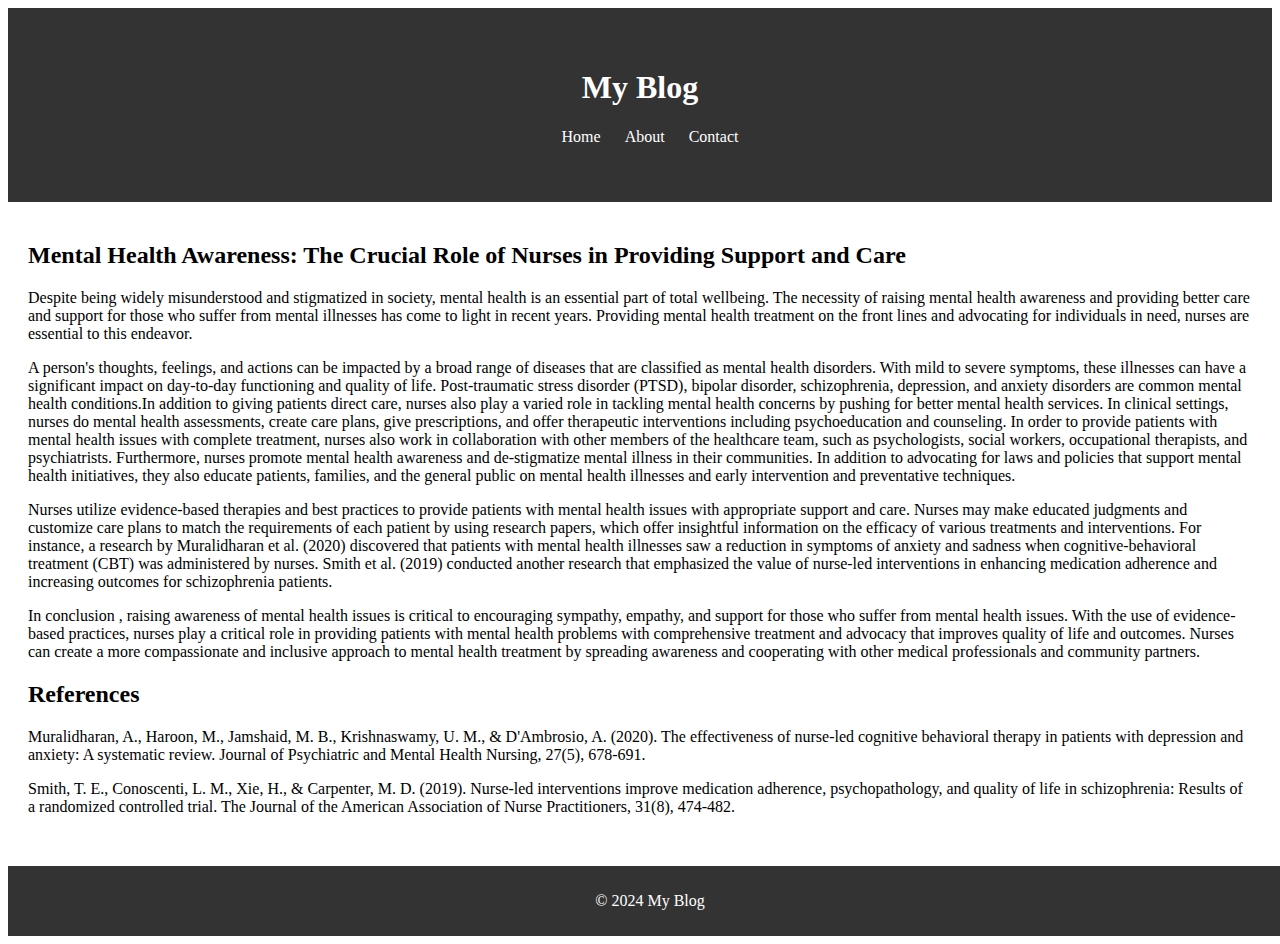
<file: index.html>
<!DOCTYPE html>
<html lang="en">
<head>
    <meta charset="UTF-8">
    <meta name="viewport" content="width=device-width, initial-scale=1.0">
    <title>My Blog</title>
    <link rel="stylesheet" href="stylee.css">
</head>
<body>
    <header>
        <h1>My Blog</h1>
        <nav>
            <ul>
                <li><a href="#">Home</a></li>
                <li><a href="#">About</a></li>
                <li><a href="#">Contact</a></li>
            </ul>
        </nav>
    </header>

    <main>
        <article>
            <h2>Mental Health Awareness: The Crucial Role of Nurses in Providing Support and Care
</h2>
            <p>Despite being widely misunderstood and stigmatized in society, mental health is an essential part of total wellbeing. 
			The necessity of raising mental health awareness and providing better care and support for those who suffer from mental 
			illnesses has come to light in recent years. Providing mental health treatment on the front lines and advocating for individuals 
			in need, nurses are essential to this endeavor.<p>
			<p>A person's thoughts, feelings, and actions can be impacted by a broad range of diseases that are classified as mental health disorders. 
			With mild to severe symptoms, these illnesses can have a significant impact on day-to-day functioning and quality of life. Post-traumatic stress disorder (PTSD), 
			bipolar disorder, schizophrenia, depression, and anxiety disorders are common mental health conditions.In addition to giving patients direct care, nurses also play a varied role in tackling mental health concerns by pushing for better mental health services. 
			In clinical settings, nurses do mental health assessments, create care plans, give prescriptions, and offer therapeutic interventions including psychoeducation and counseling. 
			In order to provide patients with mental health issues with complete treatment, nurses also work in collaboration with other members of the healthcare team, such as psychologists, 
			social workers, occupational therapists, and psychiatrists. Furthermore, nurses promote mental health awareness and de-stigmatize mental illness in their communities. In addition to advocating for laws and policies that 
			support mental health initiatives, they also educate patients, families, and the general public on mental health illnesses and early intervention and preventative techniques.<p>
			<p>Nurses utilize evidence-based therapies and best practices to provide patients with mental health issues with appropriate support and care. Nurses may make educated judgments and customize care plans to match the requirements of each patient by using research 
			papers, which offer insightful information on the efficacy of various treatments and interventions. For instance, a research by Muralidharan et al. (2020) discovered that patients with mental health illnesses saw a reduction in symptoms of anxiety and sadness when 
			cognitive-behavioral treatment (CBT) was administered by nurses. Smith et al. (2019) conducted another research that emphasized the value of nurse-led interventions in enhancing medication adherence and increasing outcomes for schizophrenia patients.<p>
			<p>In conclusion , raising awareness of mental health issues is critical to encouraging sympathy, empathy, and support for those who suffer from mental health issues. With the use of evidence-based practices, nurses play a critical role in providing patients with 
			mental health problems with comprehensive treatment and advocacy that improves quality of life and outcomes. Nurses can create a more compassionate and inclusive approach to mental health treatment by spreading awareness and cooperating with other medical professionals 
			and community partners.<p>


        <article>
            <h2>References</h2>
            <p>Muralidharan, A., Haroon, M., Jamshaid, M. B., Krishnaswamy, U. M., & D'Ambrosio, A. (2020). The effectiveness of nurse-led cognitive behavioral therapy in patients with depression and anxiety: A systematic review. Journal of Psychiatric and Mental Health Nursing, 27(5), 678-691.<p>
			<p>Smith, T. E., Conoscenti, L. M., Xie, H., & Carpenter, M. D. (2019). Nurse‐led interventions improve medication adherence, psychopathology, and quality of life in schizophrenia: Results of a randomized controlled trial. The Journal of the American Association of Nurse Practitioners, 31(8), 474-482.</p>
        </article>

  

    </main>

    <footer>
        <p>&copy; 2024 My Blog</p>
		
    </footer>
</body>
</html>
</file>
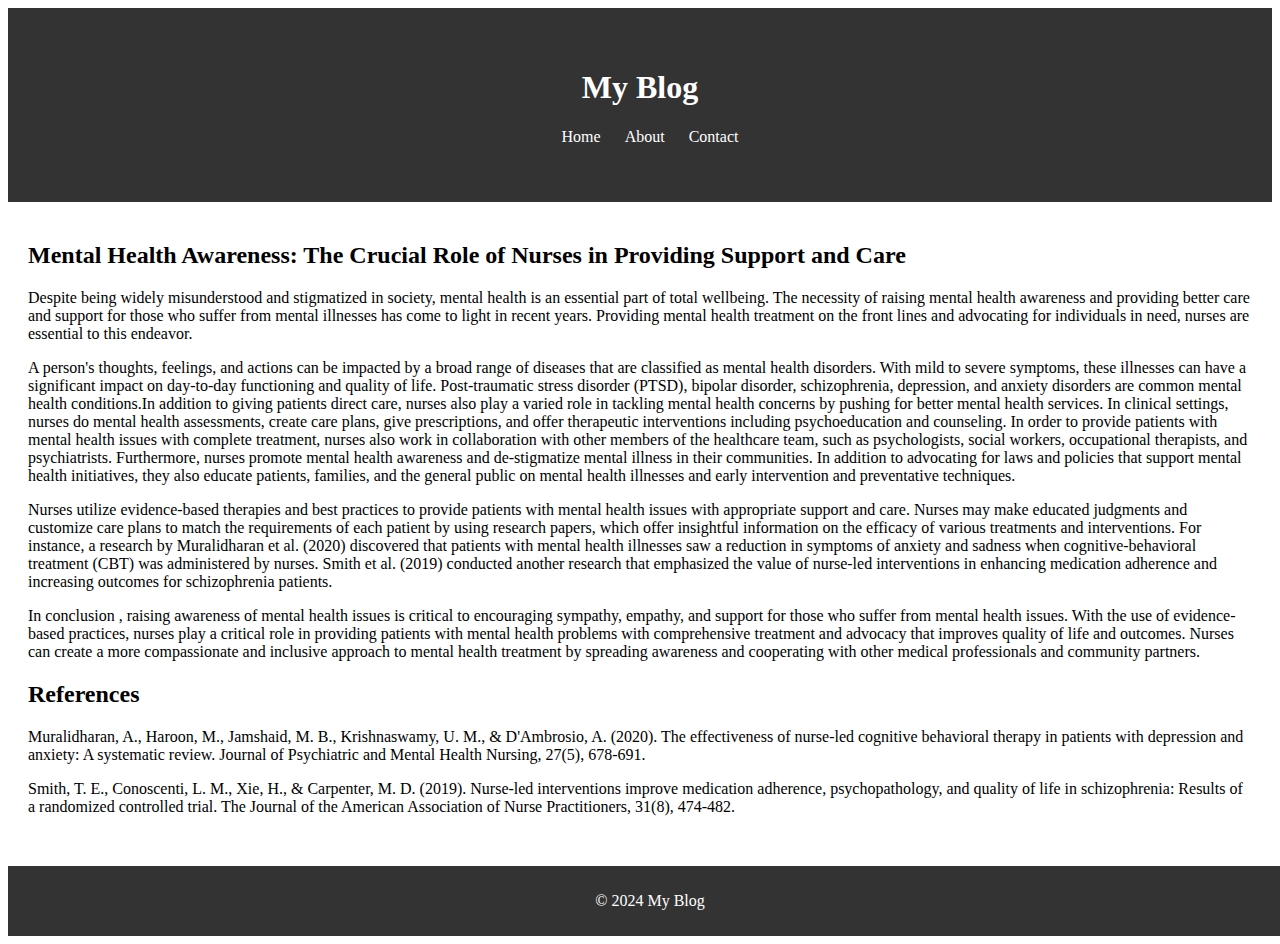
<file: pp.html>
<!DOCTYPE html>
<html lang="en">
<head>
    <meta charset="UTF-8">
    <meta name="viewport" content="width=device-width, initial-scale=1.0">
    <title>My Blog</title>
    <link rel="stylesheet" href="stylee.css">
</head>
<body>
    <header>
        <h1>My Blog</h1>
        <nav>
            <ul>
                <li><a href="#">Home</a></li>
                <li><a href="#">About</a></li>
                <li><a href="#">Contact</a></li>
            </ul>
        </nav>
    </header>

    <main>
        <article>
            <h2>Mental Health Awareness: The Crucial Role of Nurses in Providing Support and Care
</h2>
            <p>Despite being widely misunderstood and stigmatized in society, mental health is an essential part of total wellbeing. 
			The necessity of raising mental health awareness and providing better care and support for those who suffer from mental 
			illnesses has come to light in recent years. Providing mental health treatment on the front lines and advocating for individuals 
			in need, nurses are essential to this endeavor.<p>
			<p>A person's thoughts, feelings, and actions can be impacted by a broad range of diseases that are classified as mental health disorders. 
			With mild to severe symptoms, these illnesses can have a significant impact on day-to-day functioning and quality of life. Post-traumatic stress disorder (PTSD), 
			bipolar disorder, schizophrenia, depression, and anxiety disorders are common mental health conditions.In addition to giving patients direct care, nurses also play a varied role in tackling mental health concerns by pushing for better mental health services. 
			In clinical settings, nurses do mental health assessments, create care plans, give prescriptions, and offer therapeutic interventions including psychoeducation and counseling. 
			In order to provide patients with mental health issues with complete treatment, nurses also work in collaboration with other members of the healthcare team, such as psychologists, 
			social workers, occupational therapists, and psychiatrists. Furthermore, nurses promote mental health awareness and de-stigmatize mental illness in their communities. In addition to advocating for laws and policies that 
			support mental health initiatives, they also educate patients, families, and the general public on mental health illnesses and early intervention and preventative techniques.<p>
			<p>Nurses utilize evidence-based therapies and best practices to provide patients with mental health issues with appropriate support and care. Nurses may make educated judgments and customize care plans to match the requirements of each patient by using research 
			papers, which offer insightful information on the efficacy of various treatments and interventions. For instance, a research by Muralidharan et al. (2020) discovered that patients with mental health illnesses saw a reduction in symptoms of anxiety and sadness when 
			cognitive-behavioral treatment (CBT) was administered by nurses. Smith et al. (2019) conducted another research that emphasized the value of nurse-led interventions in enhancing medication adherence and increasing outcomes for schizophrenia patients.<p>
			<p>In conclusion , raising awareness of mental health issues is critical to encouraging sympathy, empathy, and support for those who suffer from mental health issues. With the use of evidence-based practices, nurses play a critical role in providing patients with 
			mental health problems with comprehensive treatment and advocacy that improves quality of life and outcomes. Nurses can create a more compassionate and inclusive approach to mental health treatment by spreading awareness and cooperating with other medical professionals 
			and community partners.<p>


        <article>
            <h2>References</h2>
            <p>Muralidharan, A., Haroon, M., Jamshaid, M. B., Krishnaswamy, U. M., & D'Ambrosio, A. (2020). The effectiveness of nurse-led cognitive behavioral therapy in patients with depression and anxiety: A systematic review. Journal of Psychiatric and Mental Health Nursing, 27(5), 678-691.<p>
			<p>Smith, T. E., Conoscenti, L. M., Xie, H., & Carpenter, M. D. (2019). Nurse‐led interventions improve medication adherence, psychopathology, and quality of life in schizophrenia: Results of a randomized controlled trial. The Journal of the American Association of Nurse Practitioners, 31(8), 474-482.</p>
        </article>

  

    </main>

    <footer>
        <p>&copy; 2024 My Blog</p>
		
    </footer>
</body>
</html>
</file>
<file: stylee.css>
{
    font-family: Arial, sans-serif;
    margin: 0;
    padding: 0;
}
header {
    background-color: #333;
    color: #fff;
    padding: 40px;
    text-align: center;
}

nav ul {
    list-style-type: none;
}

nav ul li {
    display: inline;
    margin-right: 20px;
}

nav ul li a {
    color: #fff;
    text-decoration: none;
}

main {
    padding: 20px;
	text-align: center-left-side;
}

article {
    margin-bottom: 30px;
}

footer {
    background-color: #333;
    color: #fff;
    text-align: center;
    padding: 10px;
    position: top;
    bottom: 0;
    width: 100%;
	height: 2%; 
}
body {
	background-image: url(New Folder/body.jpg);
	background-size: cover;
}
</file>
